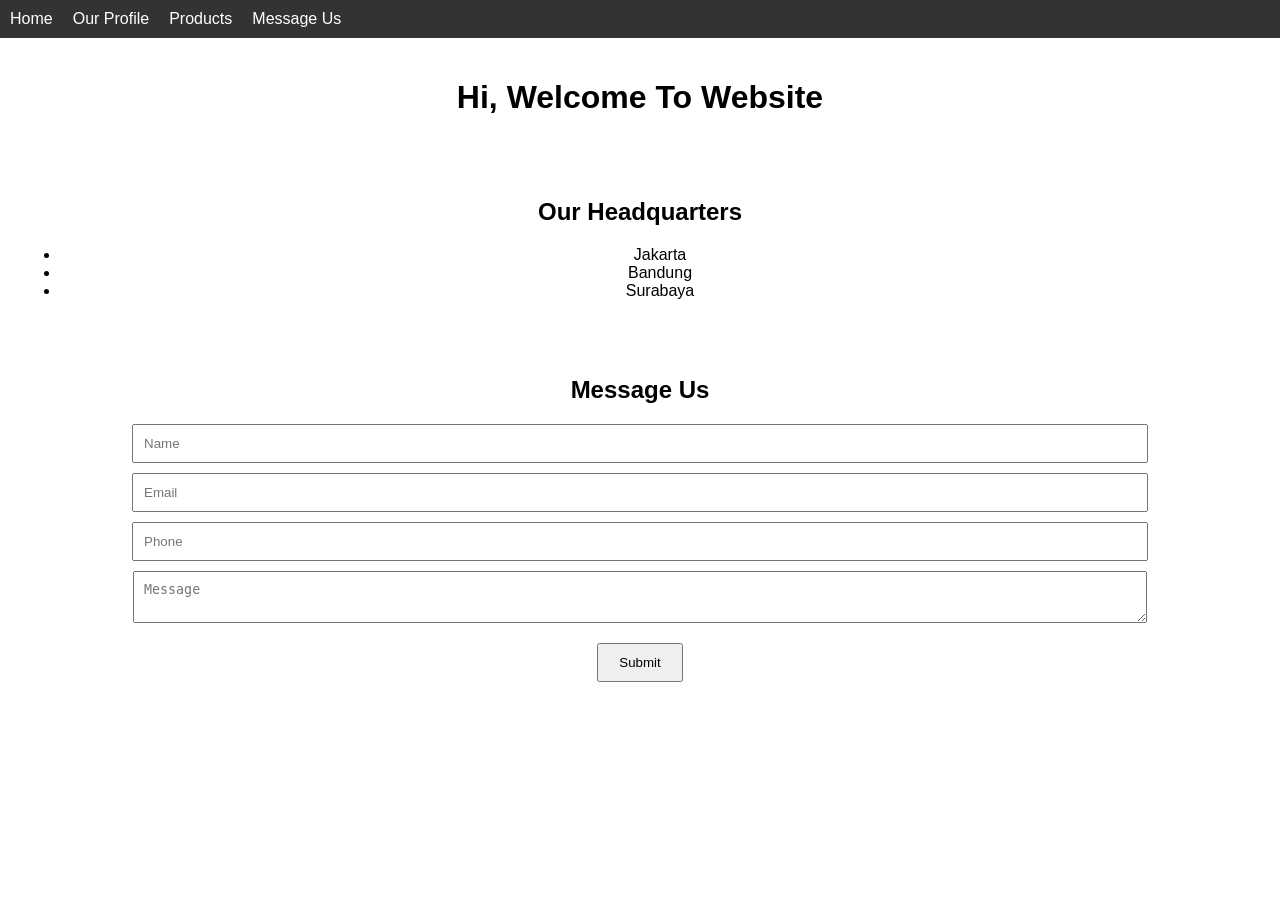
<file: index.html>
<!DOCTYPE html>
<html lang="en">
<head>
  <meta charset="UTF-8">
  <meta name="viewport" content="width=device-width, initial-scale=1.0">
  <title>Welcome to Website</title>
  <link rel="stylesheet" href="css/style.css">
</head>
<body>
  <nav>
    <ul>
      <li><a href="index.html">Home</a></li>
      <li><a href="profile.html">Our Profile</a></li>
      <li><a href="#products">Products</a></li>
      <li><a href="#message">Message Us</a></li>
    </ul>
  </nav>

  <header>
    <h1 id="banner-text">Hi, Welcome To Website</h1>
  </header>

  <section id="headquarters">
    <h2>Our Headquarters</h2>
    <ul>
      <li>Jakarta</li>
      <li>Bandung</li>
      <li>Surabaya</li>
    </ul>
  </section>

  <section id="message">
    <h2>Message Us</h2>
    <form id="message-form">
      <input type="text" id="name" placeholder="Name" required>
      <input type="email" id="email" placeholder="Email" required>
      <input type="tel" id="phone" placeholder="Phone" required>
      <textarea id="message-field" placeholder="Message" required></textarea>
      <button type="submit">Submit</button>
    </form>
    <div id="submitted-data"></div>
  </section>

  <script src="js/script.js"></script>
</body>
</html>
</file>
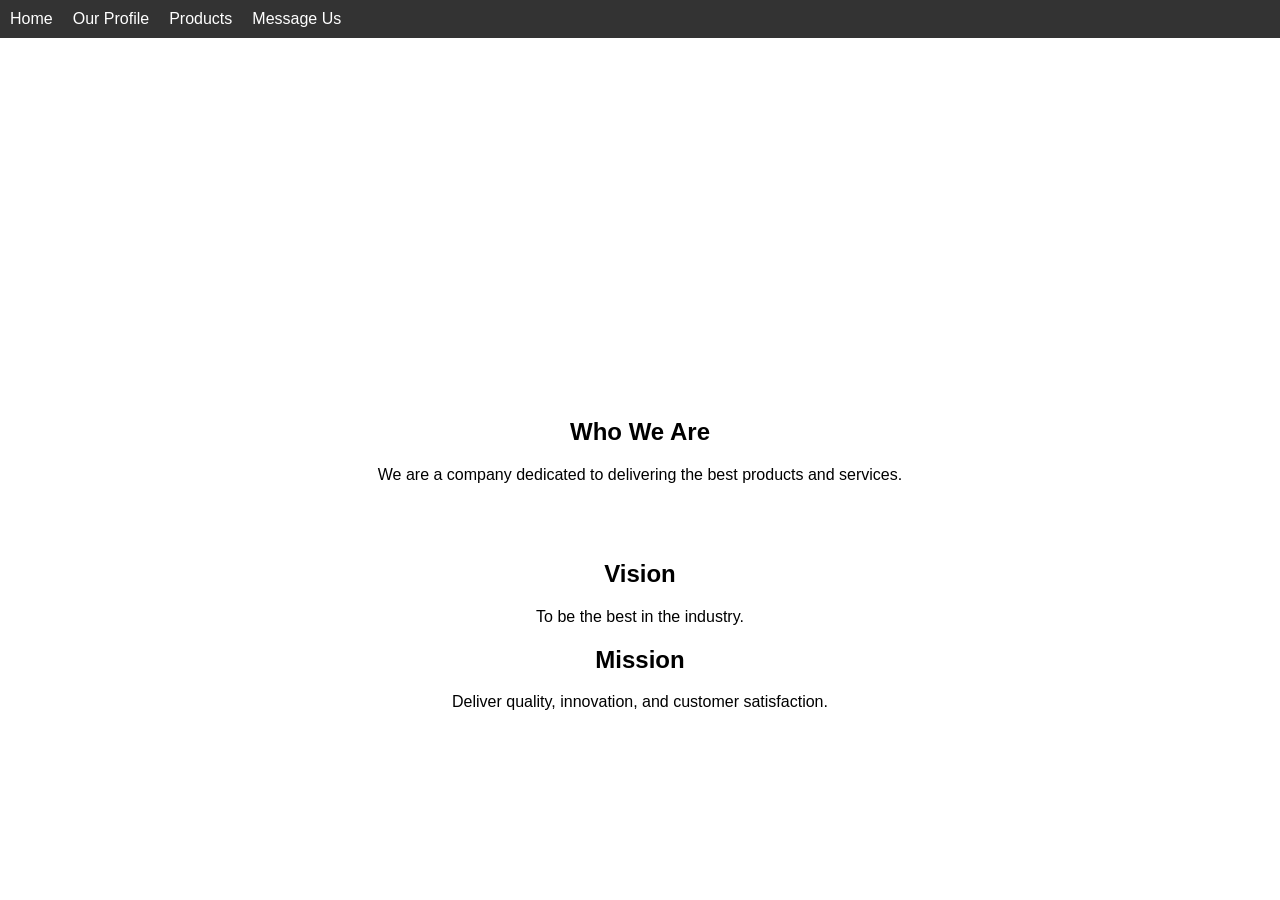
<file: profile.html>
<!DOCTYPE html>
<html lang="en">
<head>
  <meta charset="UTF-8">
  <meta name="viewport" content="width=device-width, initial-scale=1.0">
  <title>Our Profile</title>
  <link rel="stylesheet" href="css/style.css">
</head>
<body>
  <nav>
    <ul>
      <li><a href="index.html">Home</a></li>
      <li><a href="profile.html">Our Profile</a></li>
      <li><a href="#products">Products</a></li>
      <li><a href="#message">Message Us</a></li>
    </ul>
  </nav>

  <header class="profile-banner">
    <h1>About Our Company</h1>
  </header>

  <section class="about">
    <h2>Who We Are</h2>
    <p>We are a company dedicated to delivering the best products and services.</p>
  </section>

  <section class="vision-mission">
    <h2>Vision</h2>
    <p>To be the best in the industry.</p>
    <h2>Mission</h2>
    <p>Deliver quality, innovation, and customer satisfaction.</p>
  </section>
</body>
</html>
</file>
<file: css/style.css>
body {
    font-family: Arial, sans-serif;
    margin: 0;
    padding: 0;
  }
  
  nav ul {
    list-style-type: none;
    display: flex;
    background-color: #333;
    padding: 10px;
    margin: 0;
  }
  
  nav ul li {
    margin-right: 20px;
  }
  
  nav ul li a {
    color: white;
    text-decoration: none;
  }
  
  header, section {
    padding: 20px;
    text-align: center;
  }
  
  .profile-banner {
    background: url('https://via.placeholder.com/1200x300') no-repeat center center/cover;
    height: 300px;
    color: white;
    display: flex;
    align-items: center;
    justify-content: center;
  }
  
  form input, form textarea {
    display: block;
    width: 80%;
    margin: 10px auto;
    padding: 10px;
  }
  
  form button {
    padding: 10px 20px;
    margin-top: 10px;
  }
  
  @media (max-width: 768px) {
    nav ul {
      flex-direction: column;
      align-items: center;
    }
  }
</file>
